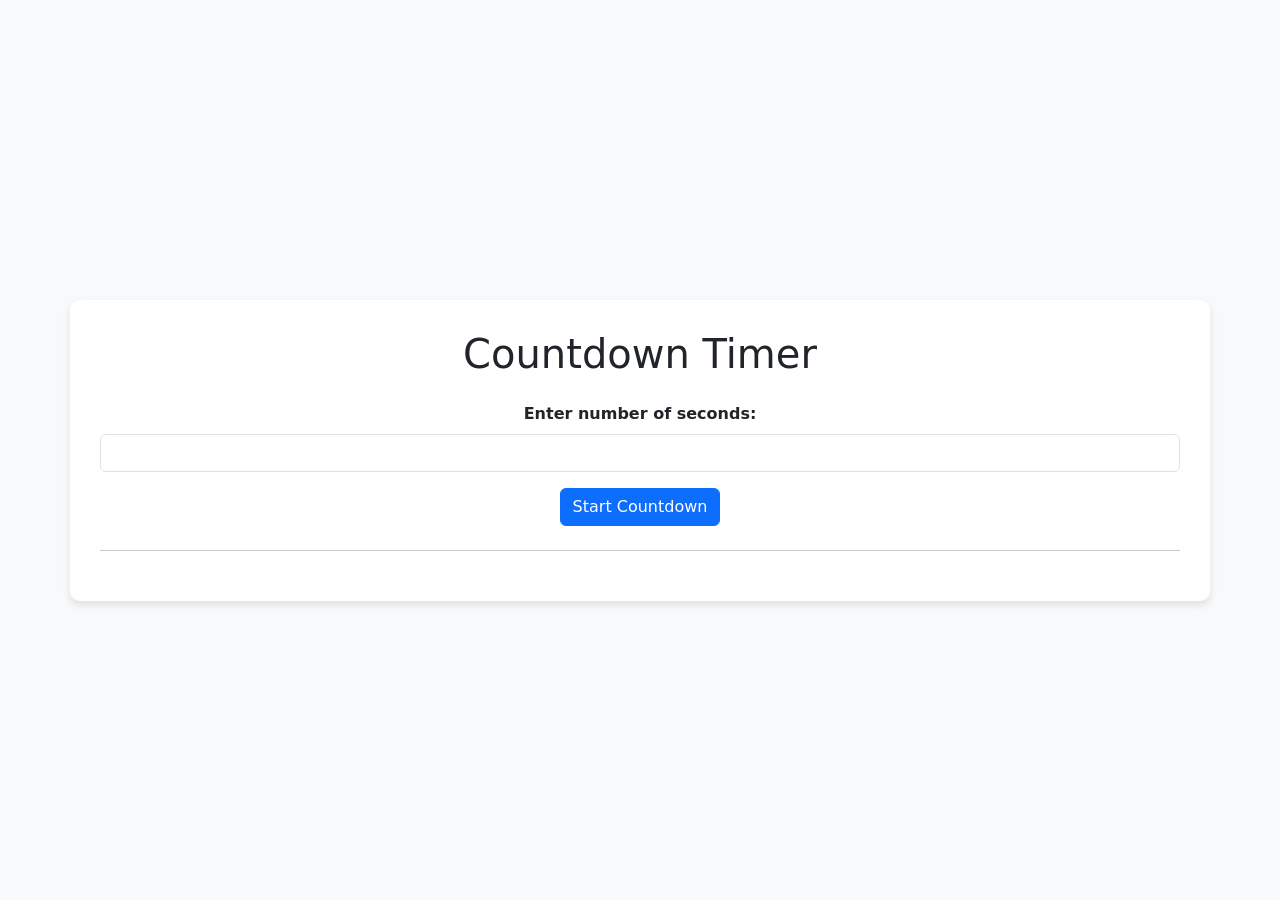
<file: project-5-countdown-timer/countdown_project/countdown/templates/index.html>
<!DOCTYPE html>
<html lang="en">
<head>
    <meta charset="UTF-8">
    <meta name="viewport" content="width=device-width, initial-scale=1, shrink-to-fit=no">
    <title>Countdown Timer</title>
    <!-- Bootstrap CSS -->
    <link href="https://cdn.jsdelivr.net/npm/bootstrap@5.3.3/dist/css/bootstrap.min.css" rel="stylesheet" integrity="sha384-QWTKZyjpPEjISv5WaRU9OFeRpok6YctnYmDr5pNlyT2bRjXh0JMhjY6hW+ALEwIH" crossorigin="anonymous">
    <style>
        body {
            background-color: #f8f9fa;
            display: flex;
            justify-content: center;
            align-items: center;
            min-height: 100vh;
            margin: 0;
        }
        .countdown-container {
            background-color: #ffffff;
            padding: 30px;
            border-radius: 10px;
            box-shadow: 0 4px 8px rgba(0, 0, 0, 0.1);
            text-align: center;
        }
        #countdown-output {
            font-size: 3em;
            font-weight: bold;
            margin-top: 20px;
            color: #007bff;
        }
        .form-label {
            font-weight: bold;
        }
    </style>
</head>
<body>
    <div class="container countdown-container">
        <h1 class="mb-4">Countdown Timer</h1>
        <form id="countdown-form" class="mb-4">
            <div class="mb-3">
                <label for="seconds" class="form-label">Enter number of seconds:</label>
                <input type="number" id="seconds" name="seconds" min="1" class="form-control" required>
            </div>
            <button type="submit" class="btn btn-primary">Start Countdown</button>
        </form>
        <hr>
        <div id="countdown-output"></div>
    </div>

    <!-- Bootstrap Bundle with Popper -->
    <script src="https://cdn.jsdelivr.net/npm/bootstrap@5.3.3/dist/js/bootstrap.bundle.min.js" integrity="sha384-YvpcrYf0tY3lHB60NNkmXc5s9fDVZLESaAA55NDzOxhy9GkcIdslK1eN7N6jIeHz" crossorigin="anonymous"></script>
    <script>
        document.getElementById('countdown-form').addEventListener('submit', function(event) {
            event.preventDefault();
            const seconds = document.getElementById('seconds').value;
            const outputDiv = document.getElementById('countdown-output');
            outputDiv.innerHTML = '';

            fetch(`/stream?seconds=${seconds}`)
                .then(response => {
                    const reader = response.body.getReader();
                    const decoder = new TextDecoder();

                    function read() {
                        reader.read().then(({ done, value }) => {
                            if (done) {
                                return;
                            }
                            const chunk = decoder.decode(value, {stream: true});
                            // Split by newline to handle multiple updates in one chunk
                            const lines = chunk.split('\n').filter(line => line.trim() !== '');
                            lines.forEach(line => {
                                if (line.includes("Countdown starts now...")) {
                                    outputDiv.innerHTML = line;
                                } else if (line.includes("Countdown ended!")) {
                                    outputDiv.innerHTML = line;
                                } else {
                                    outputDiv.innerHTML = line; // Update with the current number
                                }
                            });
                            read();
                        });
                    }

                    read();
                });
        });
    </script>
</body>
</html>
</file>
